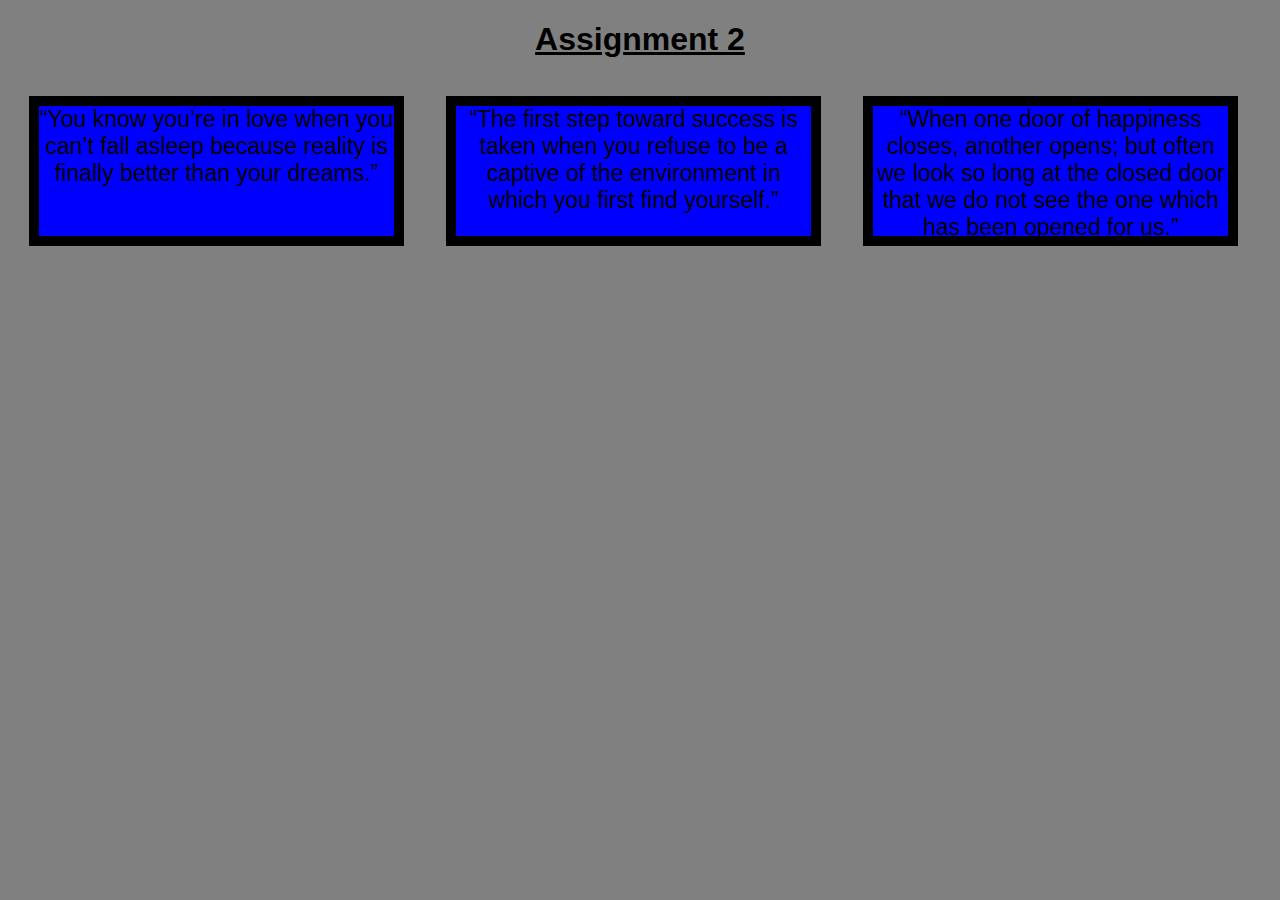
<file: index.html>
<!DOCTYPE html>
<meta charset="UTF-8">
<html>
<head>
	<title>ASM2</title>
	<style>
* {
  box-sizing: border-box;
}
body{
	background-color: gray;
}
h1 {
  margin-bottom: 15px;
  font-family: Helvetica;
  text-align: center;

}

p {
  border: 10px solid black;
  background-color: blue;
  width: 90%;
  height: 150px;
  margin-right: auto;
  margin-left: auto;
  font-family: Helvetica;
  color: black;
  font-size: 23px;
  text-align: center;
}

.row {
  width: 100%;

}
@media (min-width: 1200px) {
  .col-lg-1 {
    float: left;
  }
  .col-lg-1 {
    width: 33%;
  }
  
}

@media (min-width: 992px) and (max-width: 1199px) {
  .col-md-1, .col-md-2{
    float: left;
  }
 
  .col-md-1 {
    width: 50%;
  }
  
  .col-md-2 {
    width: 100%;
  }
}

	</style>
</head>
<body>
	<header>
		<h1><u>Assignment 2</u></h1>
	</header>
	<section class="row">
		<div class="col-lg-1 col-md-1">
			<p id="con1">“You know you’re in love when you can’t fall asleep because reality is finally better than your dreams.”</p>
		</div>
		<div class="col-lg-1 col-md-1">
			<p id="con2">“The first step toward success is taken when you refuse to be a captive of the environment in which you first find yourself.”</p>
		</div>
		<div class="col-lg-1 col-md-2">
			<p id="con3">“When one door of happiness closes, another opens; but often we look so long at the closed door that we do not see the one which has been opened for us.”</p>
		</div>
	</section>
</body>
</html>
</file>
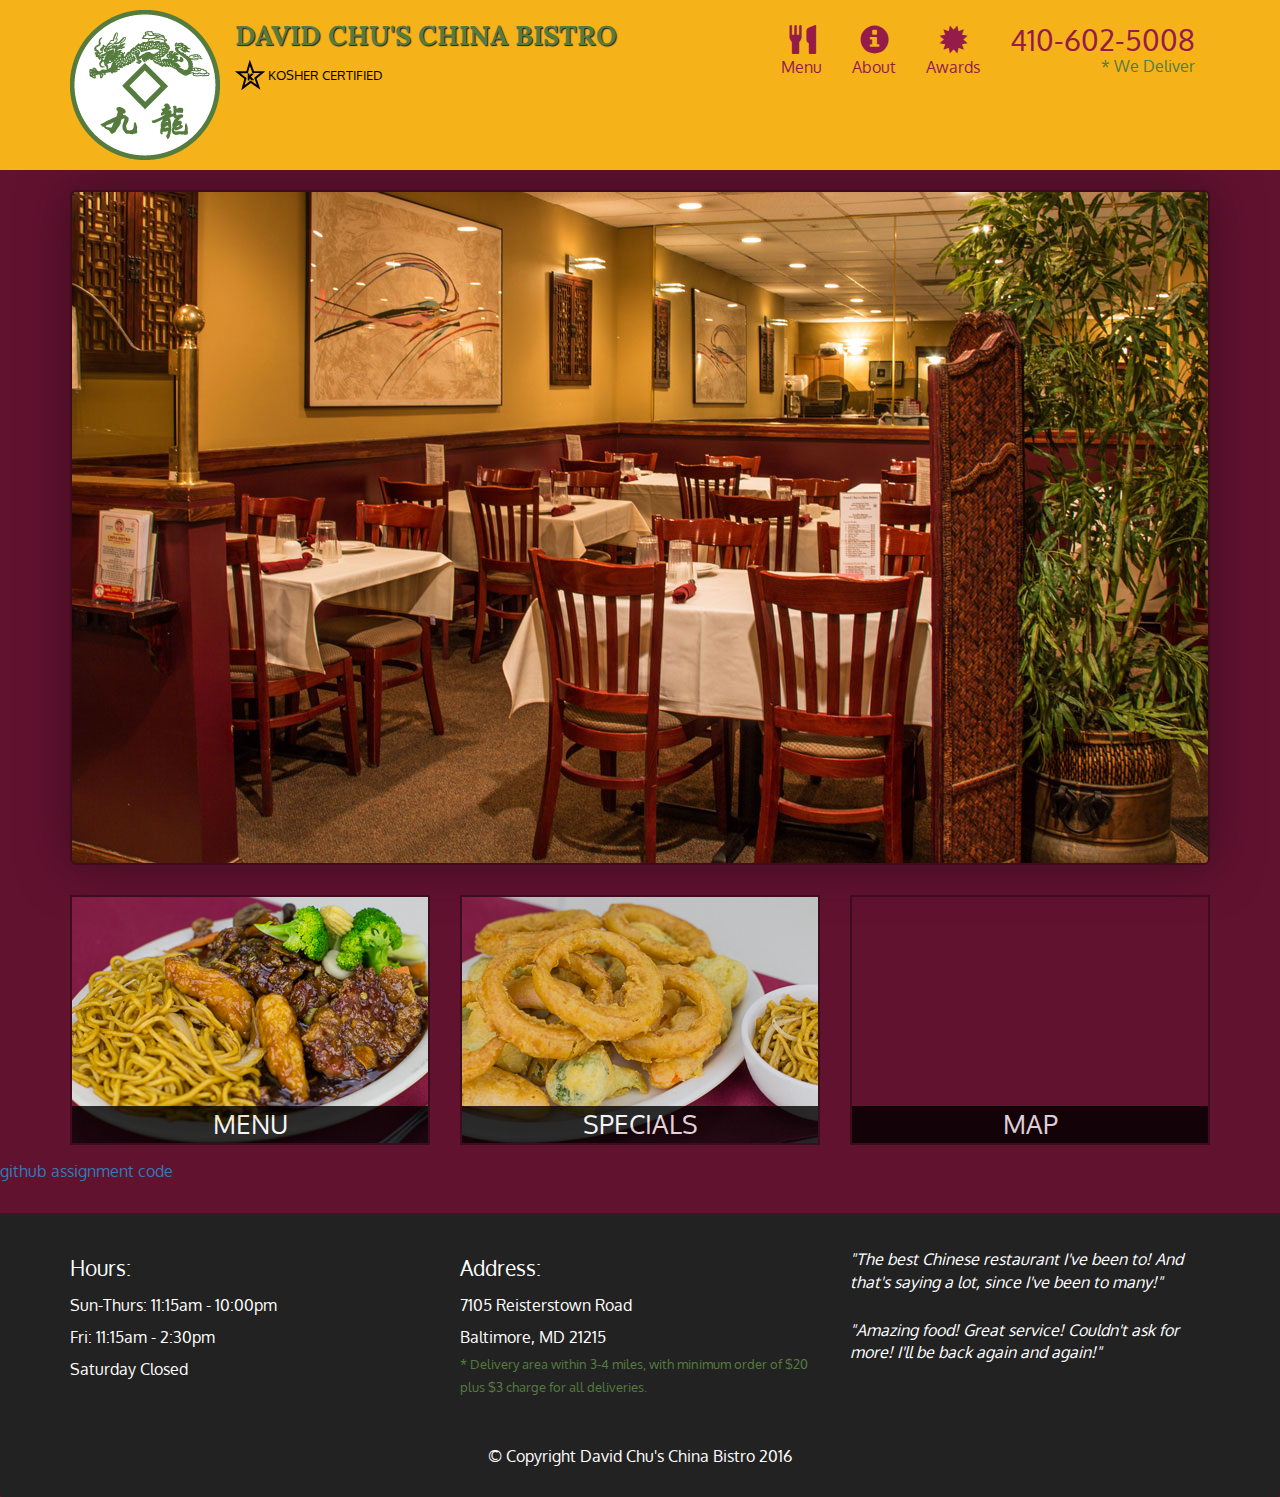
<file: assignment-5/index.html>
<!doctype html>
<html lang="en">
  <head>
    <meta charset="utf-8">
    <meta http-equiv="X-UA-Compatible" content="IE=edge">
    <meta name="viewport" content="width=device-width, initial-scale=1">
    <title>David Chu's China Bistro</title>
    <link rel="stylesheet" href="css/bootstrap.min.css">
    <link rel="stylesheet" href="css/styles.css">
    <link href='https://fonts.googleapis.com/css?family=Oxygen:400,300,700' rel='stylesheet' type='text/css'>
    <link href='https://fonts.googleapis.com/css?family=Lora' rel='stylesheet' type='text/css'>
  </head>
<body>
  <header>
    <nav id="header-nav" class="navbar navbar-default">
      <div class="container">
        <div class="navbar-header">
          <a href="index.html" class="pull-left visible-md visible-lg">
            <div id="logo-img"></div>
          </a>

          <div class="navbar-brand">
            <a href="index.html"><h1>David Chu's China Bistro</h1></a>
            <p>
              <img src="images/star-k-logo.png" alt="Kosher certification">
              <span>Kosher Certified</span>
            </p>
          </div>

          <button id="navbarToggle" type="button" class="navbar-toggle collapsed" data-toggle="collapse" data-target="#collapsable-nav" aria-expanded="false">
            <span class="sr-only">Toggle navigation</span>
            <span class="icon-bar"></span>
            <span class="icon-bar"></span>
            <span class="icon-bar"></span>
          </button>
        </div>
        
        <div id="collapsable-nav" class="collapse navbar-collapse">
           <ul id="nav-list" class="nav navbar-nav navbar-right">
            <li id="navHomeButton" class="visible-xs active">
              <a href="index.html">
                <span class="glyphicon glyphicon-home"></span> Home</a>
            </li>
            <li id="navMenuButton">
              <a href="#" onclick="$dc.loadMenuCategories();">
                <span class="glyphicon glyphicon-cutlery"></span><br class="hidden-xs"> Menu</a>
            </li>
            <li>
              <a href="#">
                <span class="glyphicon glyphicon-info-sign"></span><br class="hidden-xs"> About</a>
            </li>
            <li>
              <a href="#">
                <span class="glyphicon glyphicon-certificate"></span><br class="hidden-xs"> Awards</a>
            </li>
            <li id="phone" class="hidden-xs">
              <a href="tel:410-602-5008">
                <span>410-602-5008</span></a><div>* We Deliver</div>
            </li>
          </ul><!-- #nav-list -->
        </div><!-- .collapse .navbar-collapse -->
      </div><!-- .container -->
    </nav><!-- #header-nav -->
  </header>

  <div id="call-btn" class="visible-xs">
    <a class="btn" href="tel:410-602-5008">
    <span class="glyphicon glyphicon-earphone"></span>
    410-602-5008
    </a>
  </div>
  <div id="xs-deliver" class="text-center visible-xs">* We Deliver</div>

  <div id="main-content" class="container"></div>
  <a href="https://github.com/lohitlk/webdevelopment.git" class="assignment"> github assignment code </a>

  <footer class="panel-footer">
    <div class="container">
      <div class="row">
        <section id="hours" class="col-sm-4">
          <span>Hours:</span><br>
          Sun-Thurs: 11:15am - 10:00pm<br>
          Fri: 11:15am - 2:30pm<br>
          Saturday Closed
          <hr class="visible-xs">
        </section>
        <section id="address" class="col-sm-4">
          <span>Address:</span><br>
          7105 Reisterstown Road<br>
          Baltimore, MD 21215
          <p>* Delivery area within 3-4 miles, with minimum order of $20 plus $3 charge for all deliveries.</p>
          <hr class="visible-xs">
        </section>
        <section id="testimonials" class="col-sm-4">
          <p>"The best Chinese restaurant I've been to! And that's saying a lot, since I've been to many!"</p>
          <p>"Amazing food! Great service! Couldn't ask for more! I'll be back again and again!"</p>
        </section>
      </div>
      <div class="text-center">&copy; Copyright David Chu's China Bistro 2016</div>
    </div>
  </footer>

  <!-- jQuery (Bootstrap JS plugins depend on it) -->
  <script src="js/jquery-2.1.4.min.js"></script>
  <script src="js/bootstrap.min.js"></script>
  <script src="js/ajax-utils.js"></script>
  <script src="js/script.js"></script>
</body>
</html>
</file>
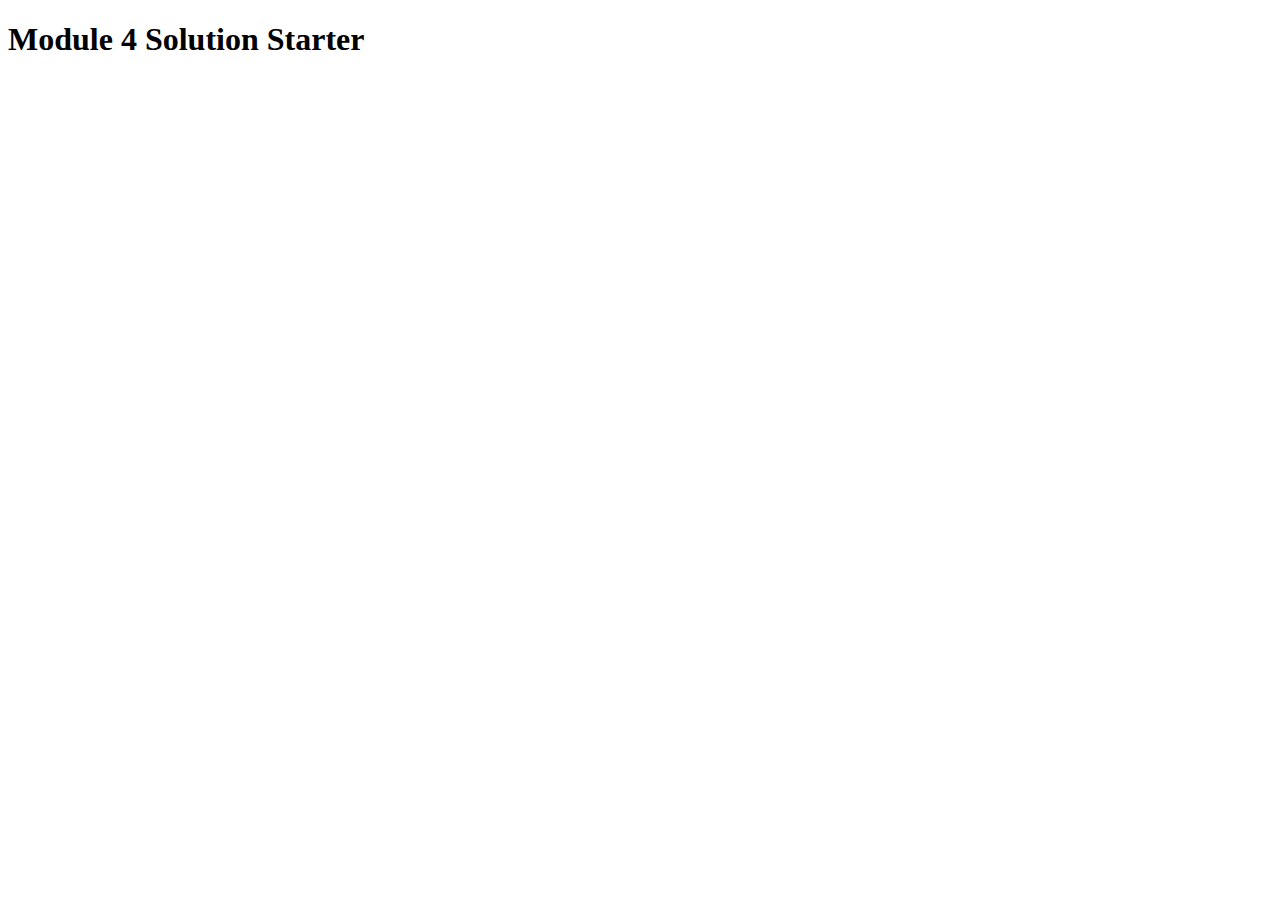
<file: assignment4/index.html>
<!DOCTYPE html>
<html>
<head>
  <meta charset="utf-8">
  <title>Module 4 Solution Starter</title>
</head>
<body>
  <h1>Module 4 Solution Starter</h1>
  <script src="SpeakHello.js"></script>
  <script src="SpeakGoodBye.js"></script>
  <script src="script.js"></script>
</body>
</html>
</file>
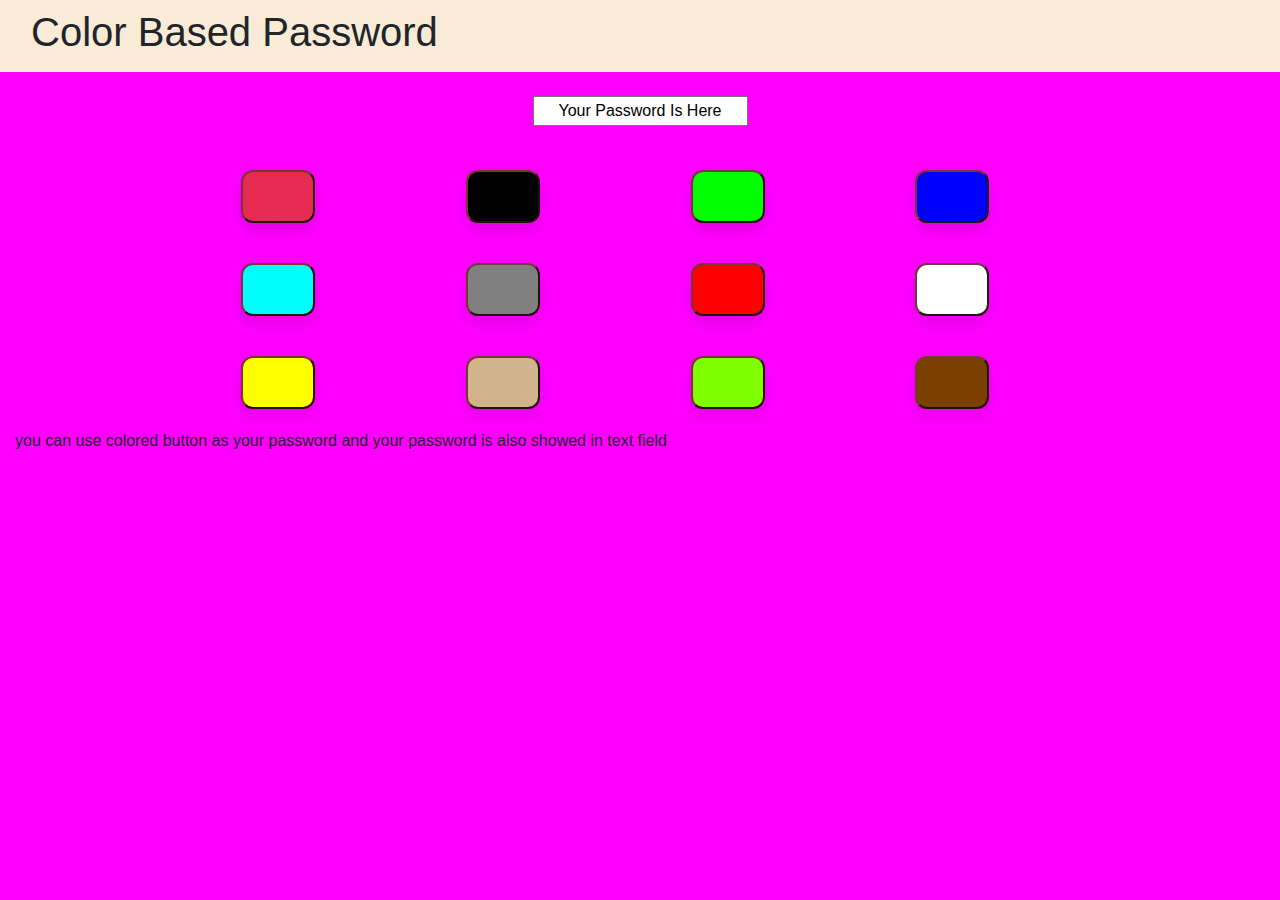
<file: color password/index.html>
<!DOCTYPE html>
<html>
<head>  
	<title>color based password</title>
	<meta charset="utf-8">
    <meta http-equiv="X-UA-Compatible" content="IE=edge">
    <meta name="viewport" content="width=device-width, initial-scale=1, shrink-to-fit=no">
	<link rel="stylesheet" href="css/bootstrap.min.css">
    <link rel="stylesheet" href="css/style.css">
</head>
<body>
	<header class="navbar">
    	<div class="container-fluid">
      		<h1>Color Based Password</h1>
			<hr/>
		</div>
	</header>
	<div class="container inputfield">
		<br/><center><input type="text" id="textbox" value="your password is here"></center><br/>
	</div>
	
    <div class="container parent">
    	<div class="row">
			<div class="col-sm-3 col-4 con nopadding">
				<input type="button" id="butt1" class="button1 button">
			</div>
			<div class="col-sm-3 col-4 con nopadding">
				<input type="button" id="butt2" class="button2 button">
			</div>
			<div class="col-sm-3 col-4 con nopadding">
				<input type="button" id="butt3" class="button3 button">
			</div>
			<div class="col-sm-3 col-4 con nopadding">
				<input type="button" id="butt4" class="button4 button">
			</div>
			<div class="col-sm-3 col-4 con nopadding">
				<input type="button" id="butt5" class="button5 button">
			</div>
			<div class="col-sm-3 col-4 con nopadding">
				<input type="button" id="butt6" class="button6 button">
			</div>
			<div class="col-sm-3 col-4 con nopadding">
				<input type="button" id="butt7" class="button7 button">
			</div>
			<div class="col-sm-3 col-4 con nopadding">
				<input type="button" id="butt8" class="button8 button">
			</div>
			<div class="col-sm-3 col-4 con nopadding">
				<input type="button" id="butt9" class="button9 button">
			</div>
			<div class="col-sm-3 col-4 con nopadding">
				<input type="button" id="butt10" class="button10 button">
			</div>
			<div class="col-sm-3 col-4 con nopadding">
				<input type="button" id="butt11" class="button11 button">
			</div>
			<div class="col-sm-3 col-4 con nopadding">
				<input type="button" id="butt12" class="button12 button">
			</div>
		</div>
	</div>
	<p class="col-sm-12 para">you can use colored button as your password and your password is also showed in text field</p>
	<script src="js/jquery-2.1.4.min.js"></script>
  	<script src="js/bootstrap.min.js"></script>
  	<script src="js/script.js"></script>
</body>
</html>
</file>
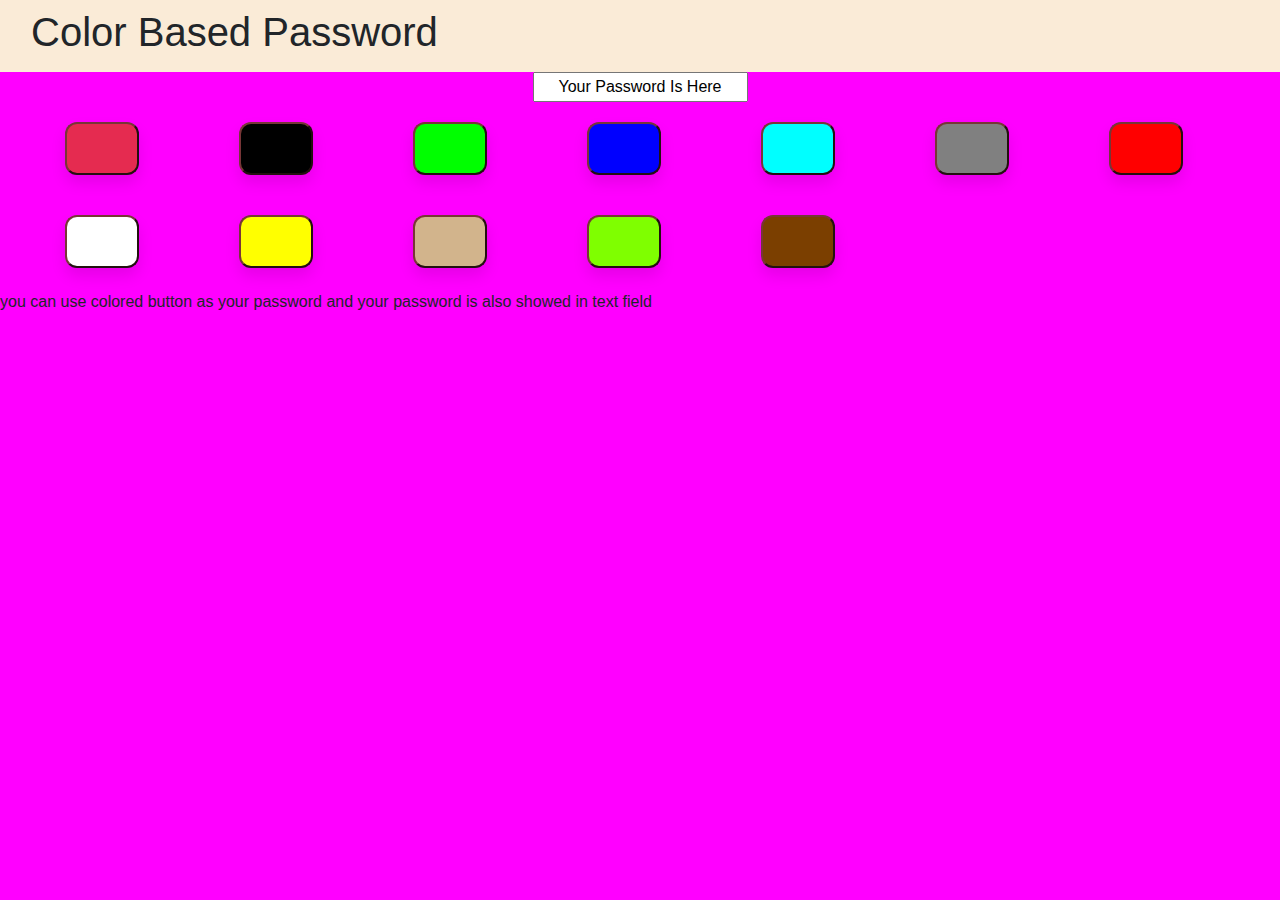
<file: color password/color based pass.html>
<!DOCTYPE html>
<html>
<head>  
	<title>color based password</title>
	<meta charset="utf-8">
    <meta http-equiv="X-UA-Compatible" content="IE=edge">
    <meta name="viewport" content="width=device-width, initial-scale=1, shrink-to-fit=no">
	<link rel="stylesheet" href="css/bootstrap.min.css">
    <link rel="stylesheet" href="css/style.css">
    <script src="js/jquery-2.1.4.min.js"></script>
  	<script src="js/bootstrap.min.js"></script>
  	<script src="js/script.js"></script>
</head>
<body>
	<header class="navbar">
    	<div class="container-fluid">
      		<h1>Color Based Password</h1>
			<hr/>
		</div>
	</header>
	<div class="container inputfield">
		<center><span class="container-fluid inputfield"><input type="text" value="your password is here"></span></center>
	</div>
	
    <div class="container-fluid">
    	<table>
			<div class="row">
				<div class="col-4">
    		<th>
        		<tr><input type="button"  class="button1 button"></tr>
        		<tr><input type="button"  class="button2 button"></tr>
        		<tr><input type="button"  class="button3 button"></tr>
        		<tr><input type="button"  class="button4 button"></tr>
        		<tr><input type="button"  class="button5 button"></tr>
        		<tr><input type="button"  class="button6 button"></tr>
        		<tr><input type="button"  class="button7 button"></tr>
        		<tr><input type="button"  class="button8 button"></tr>
        		<tr><input type="button"  class="button9 button"></tr>
        		<tr><input type="button"  class="button10 button"></tr>
        		<tr><input type="button"  class="button11 button"></tr>
        		<tr><input type="button"  class="button12 button"></tr>
    		</th>
				</div>
			</div>
		</table>
	</div>
	<p>you can use colored button as your password and your password is also showed in text field</p>
</body>
</html>
</file>
<file: assignment-5/css/styles.css>
body {
  font-size: 16px;
  color: #fff;
  background-color: #61122f;
  font-family: 'Oxygen', sans-serif;
}
.assignment{
  text-decoration: none;
  text-align: center;
}

/** HEADER **/
#header-nav {
  background-color: #f6b319;
  border-radius: 0;
  border: 0;
}

#logo-img {
  background: url('../images/restaurant-logo_large.png') no-repeat;
  width: 150px;
  height: 150px;
  margin: 10px 15px 10px 0;
}

.navbar-brand {
  padding-top: 25px;
}
.navbar-brand h1 { /* Restaurant name */
  font-family: 'Lora', serif;
  color: #557c3e;
  font-size: 1.5em;
  text-transform: uppercase;
  font-weight: bold;
  text-shadow: 1px 1px 1px #222;
  margin-top: 0;
  margin-bottom: 0;
  line-height: .75;
}
.navbar-brand a:hover, .navbar-brand a:focus {
  text-decoration: none;
}
.navbar-brand p { /* Kosher cert */
  color: #000;
  text-transform: uppercase;
  font-size: .7em;
  margin-top: 15px;
}
.navbar-brand p span { /* Star-K */
  vertical-align: middle;
}

#nav-list {
  margin-top: 10px;
}
#nav-list a {
  color: #951C49;
  text-align: center;
}
#nav-list a:hover {
  background: #E7E7E7;
}
#nav-list a span {
  font-size: 1.8em;
}

#phone {
  margin-top: 5px;
}
#phone a { /* Phone number */
  text-align: right;
  padding-bottom: 0;
}
#phone div { /* We Deliver */
  color: #557c3e;
  text-align: right;
  padding-right: 15px;
}

.navbar-header button.navbar-toggle, .navbar-header .icon-bar {
  border: 1px solid #61122f;
}
.navbar-header button.navbar-toggle {
  clear: both;
  margin-top: -30px;
}
/* END HEADER */

/* FOOTER */
.panel-footer {
  margin-top: 30px;
  padding-top: 35px;
  padding-bottom: 30px;
  background-color: #222;
  border-top: 0;
}
.panel-footer div.row {
  margin-bottom: 35px;
}
#hours, #address {
  line-height: 2;
}
#hours > span, #address > span {
  font-size: 1.3em;
}
#address p {
  color: #557c3e;
  font-size: .8em;
  line-height: 1.8;
}
#testimonials {
  font-style: italic;
}
#testimonials p:nth-child(2) {
  margin-top: 25px;
}
/* END FOOTER */



/* HOME PAGE */
.container .jumbotron {
  box-shadow: 0 0 50px #3F0C1F;
  border: 2px solid #3F0C1F;
}

#menu-tile, #specials-tile, #map-tile {
  height: 250px;
  width: 100%;
  margin-bottom: 15px;
  position: relative;
  border: 2px solid #3F0C1F;
  overflow: hidden;
}
#menu-tile:hover, #specials-tile:hover, #map-tile:hover {
  box-shadow: 0 1px 5px 1px #cccccc;
}
#menu-tile {
  background: url('../images/menu-tile.jpg') no-repeat;
  background-position: center;
}
#specials-tile {
  background: url('../images/specials-tile.jpg') no-repeat;
  background-position: center;
}
#menu-tile span, #specials-tile span, #map-tile span {
  position: absolute;
  bottom: 0;
  right: 0;
  width: 100%;
  text-align: center;
  font-size: 1.6em;
  text-transform: uppercase;
  background-color: #000;
  color: #fff;
  opacity: .8;
}
/* END HOME PAGE */

/* MENU CATEGORIES PAGE */
.category-tile { 
  position: relative;
  border: 2px solid #3F0C1F;
  overflow: hidden;
  width: 200px;
  height: 200px;
  margin: 0 auto 15px;
}
.category-tile span {
  position: absolute;
  bottom: 0;
  right: 0;
  width: 100%;
  text-align: center;
  font-size: 1.2em;
  text-transform: uppercase;
  background-color: #000;
  color: #fff;
  opacity: .8;
}
.category-tile:hover {
  box-shadow: 0 1px 5px 1px #cccccc;
}

#menu-categories-title + div {
  margin-bottom: 50px;
}
/* END MENU CATEGORIES PAGE */

/* SINGLE CATEGORY PAGE */
.menu-item-tile {
  margin-bottom: 25px;
}
.menu-item-tile hr {
  width: 80%;
}
.menu-item-tile .menu-item-price {
  font-size: 1.1em;
  text-align: right;
  margin-top: -15px;
  margin-right: -15px;
}
.menu-item-tile .menu-item-price span {
  font-size: .6em;
}
.menu-item-photo {
  position: relative;
  border: 2px solid #3F0C1F; 
  overflow: hidden;
  padding: 0;
  margin-right: -15px;
  margin-left: auto;
  margin-bottom: 20px;
  max-width: 250px;
}
.menu-item-photo div {
  position: absolute;
  bottom: 0;
  right: 0;
  width: 80px;
  background-color: #557c3e;
  text-align: center;
}
.menu-item-description {
  padding-right: 30px;
}
h3.menu-item-title {
  margin: 0 0 10px;
}
.menu-item-details {
  font-size: .9em;
  font-style: italic;
}
/* END SINGLE CATEGORY PAGE */


/********** Large devices only **********/
@media (min-width: 1200px) {
  .container .jumbotron {
    background: url('../images/jumbotron_1200.jpg') no-repeat;
    height: 675px;
  }
}

/********** Medium devices only **********/
@media (min-width: 992px) and (max-width: 1199px) {
  /* Header */
  #logo-img {
    background: url('../images/restaurant-logo_medium.png') no-repeat;
    width: 100px;
    height: 100px;
    margin: 5px 5px 5px 0;
  }
  /* End Header */

  /* Home Page */
  .container .jumbotron {
    background: url('../images/jumbotron_992.jpg') no-repeat;
    height: 558px;
  }
  /* End Home Page */
}

/********** Small devices only **********/
@media (min-width: 768px) and (max-width: 991px) {
  /* Home Page */
  .container .jumbotron {
    background: url('../images/jumbotron_768.jpg') no-repeat;
    height: 432px;
  }
  /* End Home Page */
}

/********** Extra small devices only **********/
@media (max-width: 767px) {
  /* Header */
  .navbar-brand {
    padding-top: 10px;
    height: 80px;
  }
  .navbar-brand h1 { /* Restaurant name */
    padding-top: 10px;
    font-size: 5vw; /* 1vw = 1% of viewport width */
  }
  .navbar-brand p { /* Kosher cert */
    font-size: .6em;
    margin-top: 12px;
  }
  .navbar-brand p img { /* Star-K */
    height: 20px;
  }

  #collapsable-nav a { /* Collapsed nav menu text */
    font-size: 1.2em;
  }
  #collapsable-nav a span { /* Collapsed nav menu glyph */
    font-size: 1em;
    margin-right: 5px;
  }

  #call-btn > a {
    font-size: 1.5em;
    display: block;
    margin: 0 20px;
    padding: 10px;
    border: 2px solid #fff;
    background-color: #f6b319;
    color: #951c49;
  }
  #xs-deliver {
    margin-top: 5px;
    font-size: .7em;
    letter-spacing: .1em;
    text-transform: uppercase;
  }
  /* End Header */

  /* Footer */
  .panel-footer section {
    margin-bottom: 30px;
    text-align: center;
  }
  .panel-footer section:nth-child(3) {
    margin-bottom: 0; /* margin already exists on the whole row */
  }
  .panel-footer section hr {
    width: 50%;
  }
  /* End Footer */

  /* Home Page */
  .container .jumbotron {
    margin-top: 30px;
    padding: 0;
  }
  #menu-tile, #specials-tile {
    width: 360px;
    margin: 0 auto 15px;
  }

  .menu-item-photo {
    margin-right: auto;
  }
  .menu-item-tile .menu-item-price {
    text-align: center;
  }
  .menu-item-description {
    text-align: center;;
  }
}


/********** Super extra small devices Only :-) (e.g., iPhone 4) **********/
@media (max-width: 479px) {
  /* Header */
  .navbar-brand h1 { /* Restaurant name */
    padding-top: 5px;
    font-size: 6vw;
  }
  /* End Header */
  
  /* Home page */
  #menu-tile, #specials-tile {
    width: 280px;
    margin: 0 auto 15px;
  }

  .col-xxs-12 {
    position: relative;
    min-height: 1px;
    padding-right: 15px;
    padding-left: 15px;
    float: left;
    width: 100%;
  }
}
</file>
<file: color password/css/style.css>
*{
    box-sizing: border-box;
}
body{
    background-color: fuchsia;
}
.parent{
	place-item: center;
	padding-left: 20%;
}

.nopadding{
	margin: 0px;
	padding-left: 0px;
	padding-right: 0px;
	place-item: justify center;
	left:-60px;
}
h1{
    text-align: center;
}
header{
	background-color: antiquewhite;
}
hr{
	color: #201E1E;
}

tr{
	padding: 5px;
	
}

.button {
        border-color: #783637;
        padding: 5px 20px 20px 50px;
        border-radius: 12px;
        box-shadow: 0px 8px 15px rgba(0, 0, 0, 0.1);
        transition: all 0.3s ease 0s;
        margin: 20px 50px 20px 50px;
    }
.button:hover {
        transform: translateY(-5px);
        box-shadow:#e52b50;
    }
section{
    padding-right: 50px;
    padding-left: 50px;
    padding-top: 50px;

    }
.button1{
    background-color:#E52B50;
}
.button2{
    background-color:#000000;
}
.button3{
    background-color: #00FF00;
}
.button4{
    background-color: #0000FF;
}
.button5{
    background-color: #00FFFF;
}
.button6{
    background-color: #808080;
}
.button7{
    background-color: #FF0000;
}
.button8{
    background-color: #ffffff;
}
.button9{
    background-color: #ffff00;
}
.button10{
    background-color: #d2b48c;
}
.button11{
    background-color: #7fff00;
}
.button12{
    background-color: #7b3f00;
}

input,textarea {
    text-align: center;
	text-transform: capitalize;
}

.butrow{
	margin-left: 50%;
	padding-left: 60%;
	padding-right: 0%;
}

/*for mobile*/
@media (max-width: 480px)
{
	.nopadding{
    	left: -70px;
		padding: 0px;
		margin: 0px;
		min-width: 10px;
	}
	.para{
		padding:0px 20px 0px 15px;
		margin: 10px;
	}
}

/*for large screen*/
@media(min-width: 1025px){
	.nopadding{
		left: -120px;
		padding: 0px;
		margin: 0px;
	}
	
}
</file>
